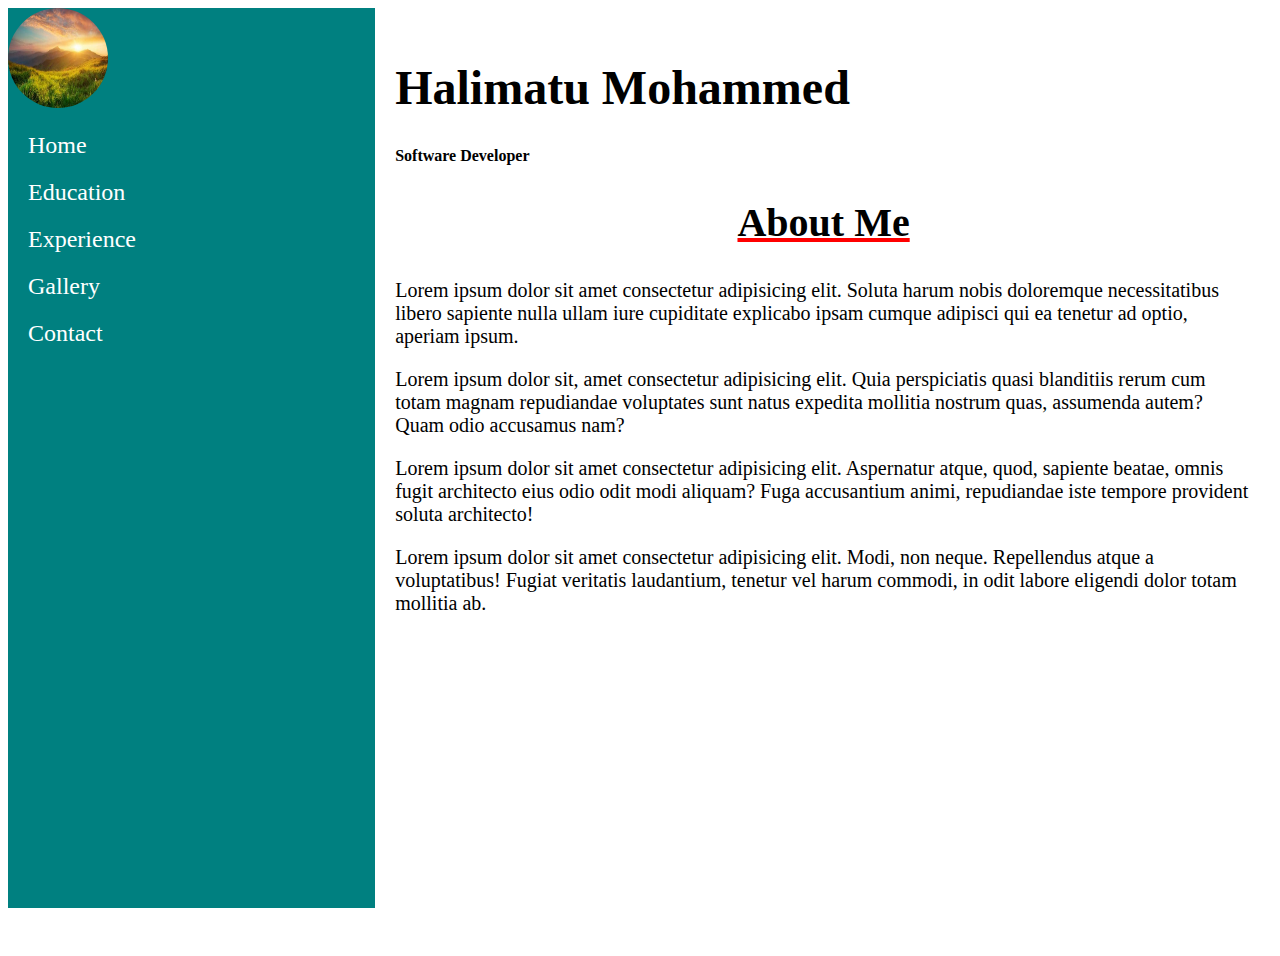
<file: index.html>
<!DOCTYPE html>
<html lang="en">
<head>
    <meta charset="UTF-8">
    <meta http-equiv="X-UA-Compatible" content="IE=edge">
    <meta name="viewport" content="width=device-width, initial-scale=1.0">
    <title>Portfolio</title>
    <link rel="stylesheet" href="https://cdnjs.cloudflare.com/ajax/libs/font-awesome/6.2.1/css/all.min.css" integrity="sha512-MV7K8+y+gLIBoVD59lQIYicR65iaqukzvf/nwasF0nqhPay5w/9lJmVM2hMDcnK1OnMGCdVK+iQrJ7lzPJQd1w==" crossorigin="anonymous" referrerpolicy="no-referrer" />

     <link rel="stylesheet" href="style.css" >


</head>
<body>
    <!--a div for element aside and main-->
    <div class="container">
        <aside>
            <div class="icons">
                <i class="fa-brands fa-facebook" ></i>
                
                <i class="fa-brands fa-twitter" ></i>
                
                <i class="fa-brands fa-linkedin" ></i>
            


            </div>
            <nav>
                <img src="imgs/landscape.jpg" alt="">
                <a href="index.html">Home</a>
                <a href="education.html">Education</a>
                <a href="experience.html">Experience</a>
                <a href="gallery.html">Gallery</a>
                <a href="contact.html">Contact</a>
                

            </nav>
            
        </aside>
        <main>
            <h1>Halimatu Mohammed</h1>
            <h3>Software Developer</h3>
            <h2>About Me</h2>
            <p>Lorem ipsum dolor sit amet consectetur adipisicing elit. Soluta harum nobis doloremque necessitatibus libero sapiente nulla ullam iure cupiditate explicabo ipsam cumque adipisci qui ea tenetur ad optio, aperiam ipsum.</p>
             <p>Lorem ipsum dolor sit, amet consectetur adipisicing elit. Quia perspiciatis quasi blanditiis rerum cum totam magnam repudiandae voluptates sunt natus expedita mollitia nostrum quas, assumenda autem? Quam odio accusamus nam?</p>
             <p>Lorem ipsum dolor sit amet consectetur adipisicing elit. Aspernatur atque, quod, sapiente beatae, omnis fugit architecto eius odio odit modi aliquam? Fuga accusantium animi, repudiandae iste tempore provident soluta architecto!</p>
              <p>Lorem ipsum dolor sit amet consectetur adipisicing elit. Modi, non neque. Repellendus atque a voluptatibus! Fugiat veritatis laudantium, tenetur vel harum commodi, in odit labore eligendi dolor totam mollitia ab.</p>
        </main>


    </div>
   
    
</body>
</html>
</file>
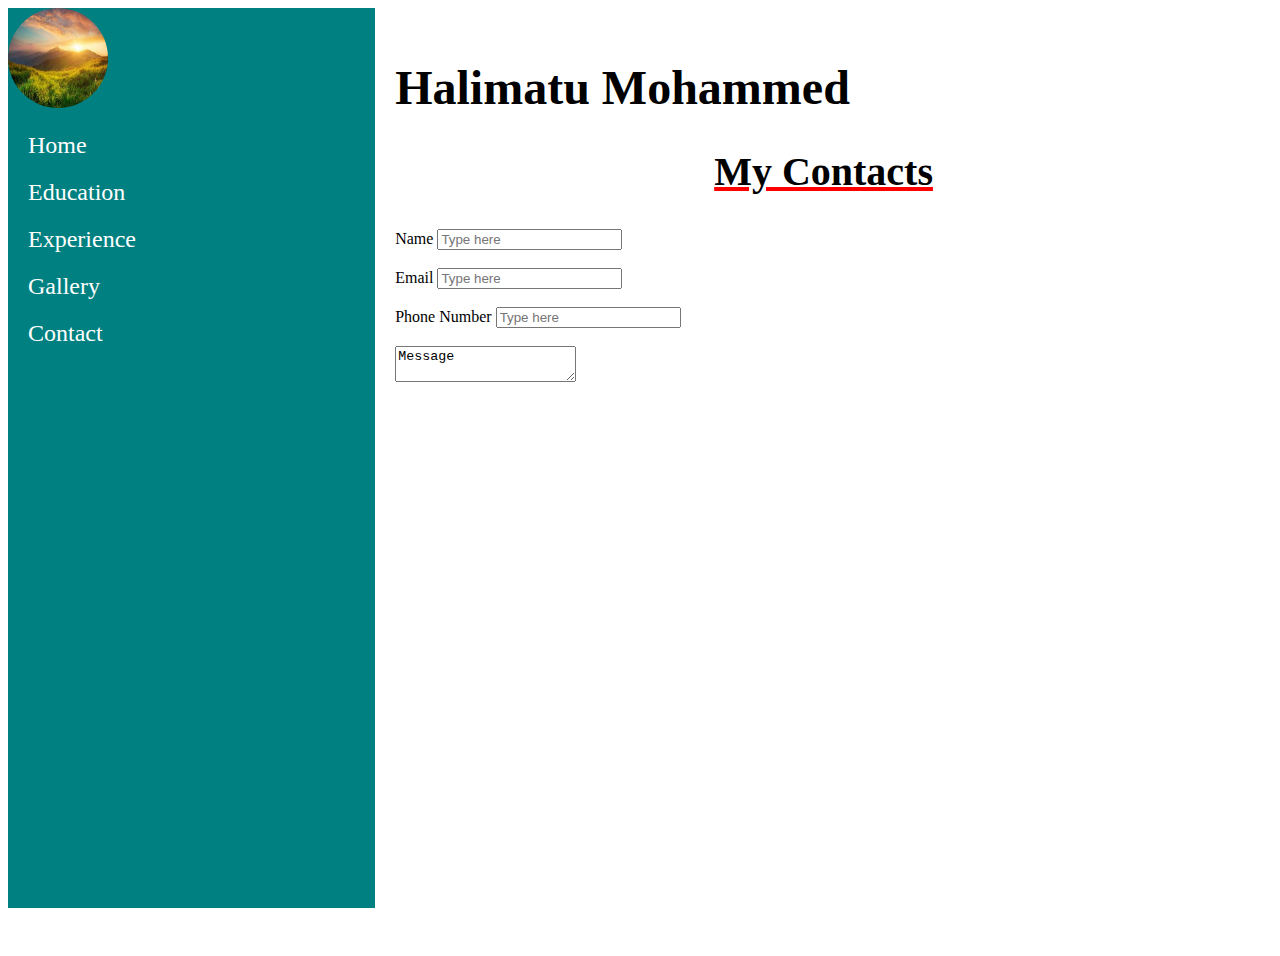
<file: contact.html>
<!DOCTYPE html>
<html lang="en">
<head>
    <meta charset="UTF-8">
    <meta http-equiv="X-UA-Compatible" content="IE=edge">
    <meta name="viewport" content="width=device-width, initial-scale=1.0">
    <title>Portfolio</title>
    <link rel="stylesheet" href="https://cdnjs.cloudflare.com/ajax/libs/font-awesome/6.2.1/css/all.min.css" integrity="sha512-MV7K8+y+gLIBoVD59lQIYicR65iaqukzvf/nwasF0nqhPay5w/9lJmVM2hMDcnK1OnMGCdVK+iQrJ7lzPJQd1w==" crossorigin="anonymous" referrerpolicy="no-referrer" />

     <link rel="stylesheet" href="style.css" >


</head>
<body>
    <!--a div for element aside and main-->
    <div class="container">
        <aside>
            <div class="icons">
                <i class="fa-brands fa-facebook" ></i>
                
                <i class="fa-brands fa-twitter" ></i>
                
                <i class="fa-brands fa-linkedin" ></i>
            


            </div>
            <nav>
                <img src="imgs/landscape.jpg" alt="">
                <a href="index.html">Home</a>
                <a href="education.html">Education</a>
                <a href="experience.html">Experience</a>
                <a href="gallery.html">Gallery</a>
                <a href="contact.html">Contact</a>
                

            </nav>
            
        </aside>
        <main>
            <h1>Halimatu Mohammed</h1>
            
            <h2>My Contacts</h2>
            <form>

                <label>Name</label>
                <input type="text" placeholder="Type here" >
                <br>
                <br>
                <label>Email</label>
                <input type="text" placeholder="Type here" >
                <br>
                <br>
                <label>Phone Number</label>
                <input type="=text" placeholder="Type here" >
                <br>
                <br>
                <textarea>Message</textarea>
                

            </form>
            
        </main>


    </div>
   
    
</body>
</html>
</file>
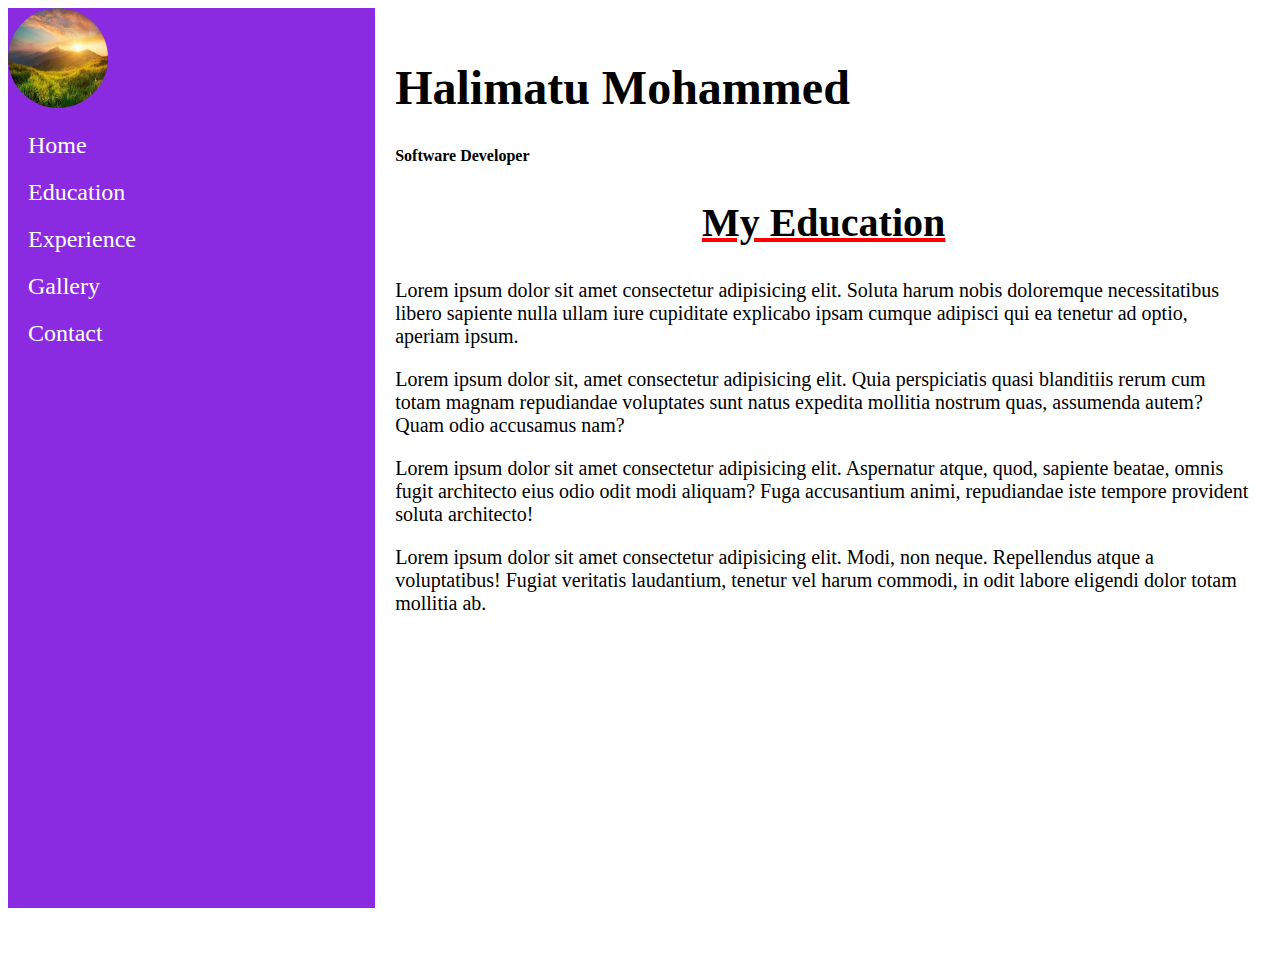
<file: education.html>
<!DOCTYPE html>
<html lang="en">
<head>
    <meta charset="UTF-8">
    <meta http-equiv="X-UA-Compatible" content="IE=edge">
    <meta name="viewport" content="width=device-width, initial-scale=1.0">
    <title>Portfolio</title>
    <link rel="stylesheet" href="https://cdnjs.cloudflare.com/ajax/libs/font-awesome/6.2.1/css/all.min.css" integrity="sha512-MV7K8+y+gLIBoVD59lQIYicR65iaqukzvf/nwasF0nqhPay5w/9lJmVM2hMDcnK1OnMGCdVK+iQrJ7lzPJQd1w==" crossorigin="anonymous" referrerpolicy="no-referrer" />

     <link rel="stylesheet" href="style.css" >

     <style>
        aside {
            background-color: blueviolet;
        }
     </style>




</head>
<body>
    <!--a div for element aside and main-->
    <div class="container">
        <aside>
            <div class="icons">
                <i class="fa-brands fa-facebook" ></i>
                
                <i class="fa-brands fa-twitter" ></i>
                
                <i class="fa-brands fa-linkedin" ></i>
            


            </div>
            <nav>
                <img src="imgs/landscape.jpg" alt="">
                <a href="index.html">Home</a>
                <a href="education.html">Education</a>
                <a href="experience.html">Experience</a>
                <a href="gallery.html">Gallery</a>
                <a href="contact.html">Contact</a>
                

            </nav>
            
        </aside>
        <main>
            <h1>Halimatu Mohammed</h1>
            <h3>Software Developer</h3>
            <h2>My Education</h2>
            <p>Lorem ipsum dolor sit amet consectetur adipisicing elit. Soluta harum nobis doloremque necessitatibus libero sapiente nulla ullam iure cupiditate explicabo ipsam cumque adipisci qui ea tenetur ad optio, aperiam ipsum.</p>
             <p>Lorem ipsum dolor sit, amet consectetur adipisicing elit. Quia perspiciatis quasi blanditiis rerum cum totam magnam repudiandae voluptates sunt natus expedita mollitia nostrum quas, assumenda autem? Quam odio accusamus nam?</p>
             <p>Lorem ipsum dolor sit amet consectetur adipisicing elit. Aspernatur atque, quod, sapiente beatae, omnis fugit architecto eius odio odit modi aliquam? Fuga accusantium animi, repudiandae iste tempore provident soluta architecto!</p>
              <p>Lorem ipsum dolor sit amet consectetur adipisicing elit. Modi, non neque. Repellendus atque a voluptatibus! Fugiat veritatis laudantium, tenetur vel harum commodi, in odit labore eligendi dolor totam mollitia ab.</p>
        </main>


    </div>
   
    
</body>
</html>
</file>
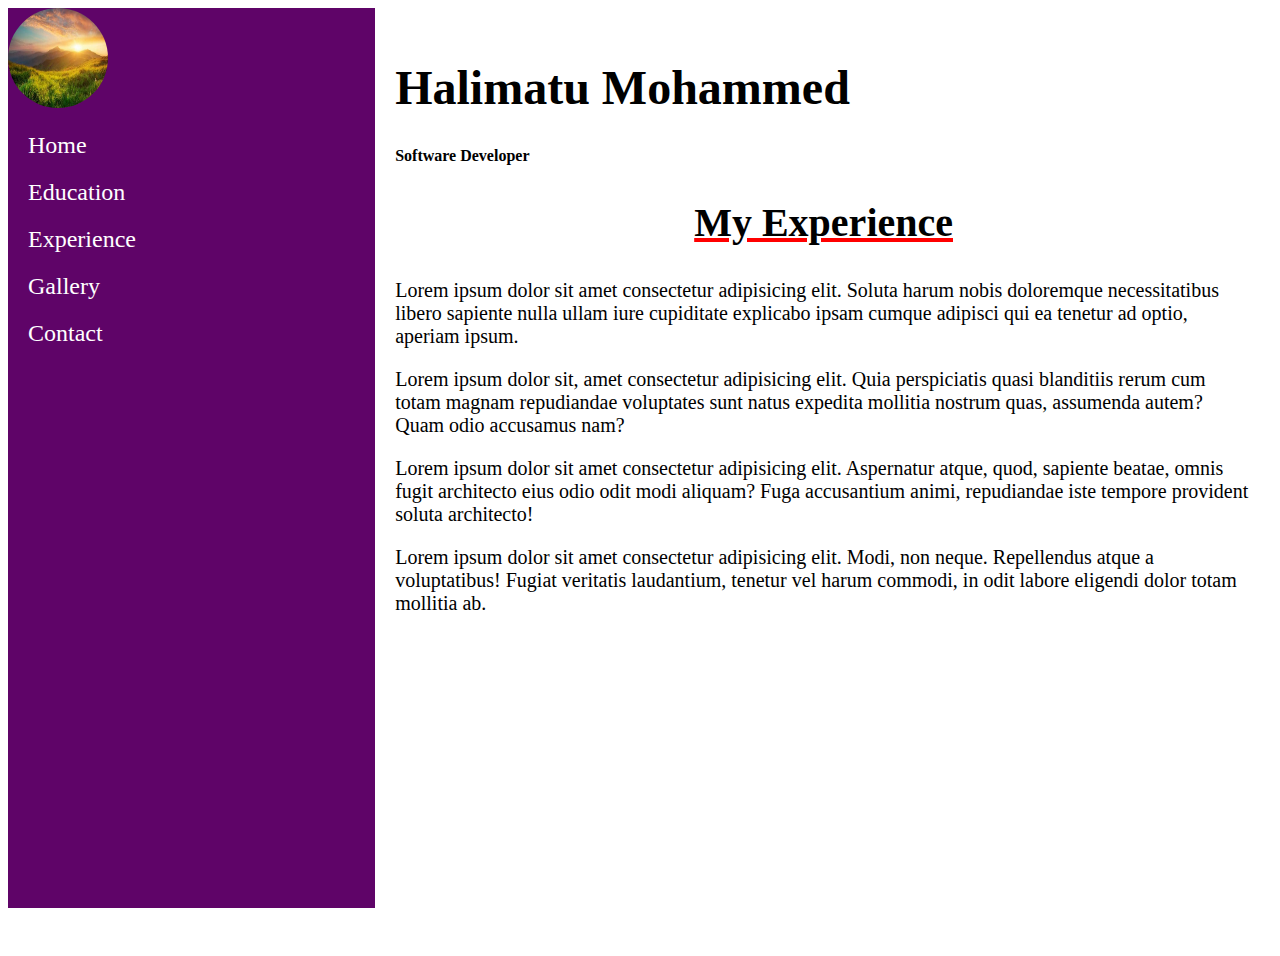
<file: experience.html>
<!DOCTYPE html>
<html lang="en">
<head>
    <meta charset="UTF-8">
    <meta http-equiv="X-UA-Compatible" content="IE=edge">
    <meta name="viewport" content="width=device-width, initial-scale=1.0">
    <title>Portfolio</title>
    <link rel="stylesheet" href="https://cdnjs.cloudflare.com/ajax/libs/font-awesome/6.2.1/css/all.min.css" integrity="sha512-MV7K8+y+gLIBoVD59lQIYicR65iaqukzvf/nwasF0nqhPay5w/9lJmVM2hMDcnK1OnMGCdVK+iQrJ7lzPJQd1w==" crossorigin="anonymous" referrerpolicy="no-referrer" />

     <link rel="stylesheet" href="style.css" >

     <style>
        aside {
            background-color: rgb(95, 4, 104);
        }

     </style>


</head>
<body>
    <!--a div for element aside and main-->
    <div class="container">
        <aside>
            <div class="icons">
                <i class="fa-brands fa-facebook" ></i>
                
                <i class="fa-brands fa-twitter" ></i>
                
                <i class="fa-brands fa-linkedin" ></i>
            


            </div>
            <nav>
                <img src="imgs/landscape.jpg" alt="">
                <a href="index.html">Home</a>
                <a href="education.html">Education</a>
                <a href="experience.html">Experience</a>
                <a href="gallery.html">Gallery</a>
                <a href="contact.html">Contact</a>
                

            </nav>
            
        </aside>
        <main>
            <h1>Halimatu Mohammed</h1>
            <h3>Software Developer</h3>
            <h2>My Experience</h2>
            <p>Lorem ipsum dolor sit amet consectetur adipisicing elit. Soluta harum nobis doloremque necessitatibus libero sapiente nulla ullam iure cupiditate explicabo ipsam cumque adipisci qui ea tenetur ad optio, aperiam ipsum.</p>
             <p>Lorem ipsum dolor sit, amet consectetur adipisicing elit. Quia perspiciatis quasi blanditiis rerum cum totam magnam repudiandae voluptates sunt natus expedita mollitia nostrum quas, assumenda autem? Quam odio accusamus nam?</p>
             <p>Lorem ipsum dolor sit amet consectetur adipisicing elit. Aspernatur atque, quod, sapiente beatae, omnis fugit architecto eius odio odit modi aliquam? Fuga accusantium animi, repudiandae iste tempore provident soluta architecto!</p>
              <p>Lorem ipsum dolor sit amet consectetur adipisicing elit. Modi, non neque. Repellendus atque a voluptatibus! Fugiat veritatis laudantium, tenetur vel harum commodi, in odit labore eligendi dolor totam mollitia ab.</p>
        </main>


    </div>
   
    
</body>
</html>
</file>
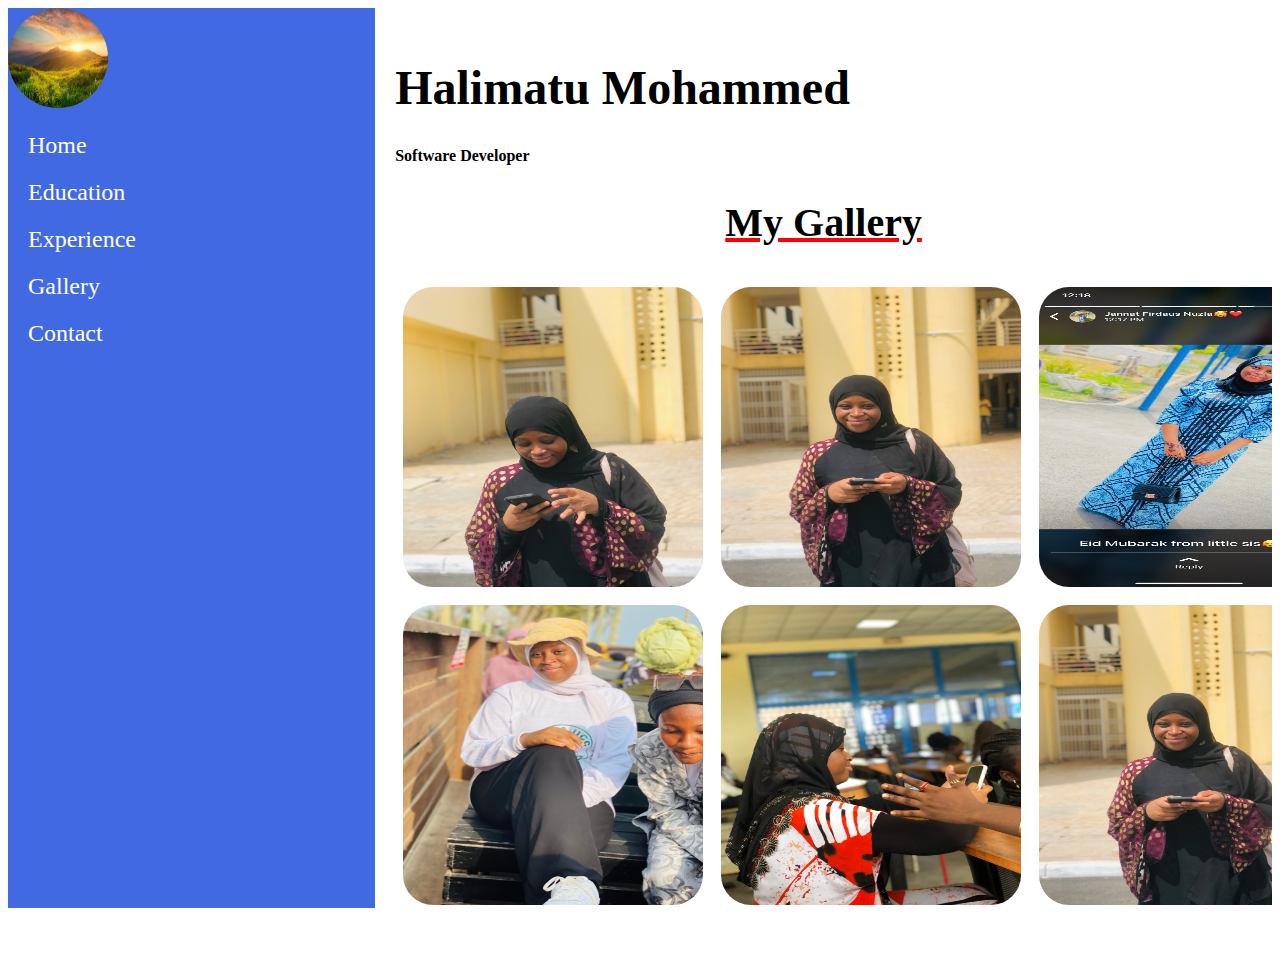
<file: gallery.html>
<!DOCTYPE html>
<html lang="en">
<head>
    <meta charset="UTF-8">
    <meta http-equiv="X-UA-Compatible" content="IE=edge">
    <meta name="viewport" content="width=device-width, initial-scale=1.0">
    <title>Portfolio</title>
    <link rel="stylesheet" href="https://cdnjs.cloudflare.com/ajax/libs/font-awesome/6.2.1/css/all.min.css" integrity="sha512-MV7K8+y+gLIBoVD59lQIYicR65iaqukzvf/nwasF0nqhPay5w/9lJmVM2hMDcnK1OnMGCdVK+iQrJ7lzPJQd1w==" crossorigin="anonymous" referrerpolicy="no-referrer" />

     <link rel="stylesheet" href="style.css" >

     <style>

        aside {
            background-color: royalblue;
        }

         .gallery {
            display: grid;
            grid-template-columns: auto auto auto;
            gap: 2px;
        }
        
           
        
        .gallery >img {
            height: 300px;
            width: 300px;
            border-radius: 10%;
            margin: 0.5rem;
           
        }

     </style>


</head>
<body>
    <!--a div for element aside and main-->
    <div class="container">
        <aside>
            <div class="icons">
                <i class="fa-brands fa-facebook" ></i>
                
                <i class="fa-brands fa-twitter" ></i>
                
                <i class="fa-brands fa-linkedin" ></i>
            


            </div>
            <nav>
                <img src="imgs/landscape.jpg" alt="">
                <a href="index.html">Home</a>
                <a href="education.html">Education</a>
                <a href="experience.html">Experience</a>
                <a href="gallery.html">Gallery</a>
                <a href="contact.html">Contact</a>
                

            </nav>
            
        </aside>
        <main>
            <h1>Halimatu Mohammed</h1>
            <h3>Software Developer</h3>
            <h2>My Gallery</h2>
            <nav class="gallery">
                <img src="my photos/photo_2023-06-05_22-17-26.jpg" alt="" >
                <img src="my photos/photo_2023-06-05_22-18-05.jpg"  alt="" >
                <img src="my photos/photo_2023-06-05_22-18-14.jpg" alt="" >
                <img src="my photos/photo_2023-06-05_22-18-22.jpg" alt="" >
                <img src="my photos/photo_2023-06-05_22-18-28.jpg" alt="">
                <img src="my photos/photo_2023-06-05_22-18-05.jpg" alt="">

            </nav>


            </main>


    </div>
   
    
</body>
</html>
</file>
<file: style.css>
aside {
    background-color: teal;
    width: 30%;
    height: 100vh;
    
}

main {
    
    width:70% ;
    height: 100vh;
    padding: 20px;
    overflow: scroll;

}
.container {
    display: flex;
}

nav > img {
    height: 100px;
    width: 100px;
    border-radius: 100%;
}

nav > a {
    display: block;
    text-decoration: none;
    color: white;
    font-size: 1.5rem;
    margin: 20px;
}

main >h1 {
    font-size: 3rem;
}

main >h3 {
    font-size: 1rem;
}

main > p {
    font-size: 20px;
}

main > h2 {
    font-size: 40px;
    text-decoration: underline;
     text-align: center;
     text-decoration-color: red;
}

.icons {
    position: absolute;
    bottom: 200px;
    color: hotpink;
    margin: 30px;
    
}
</file>
